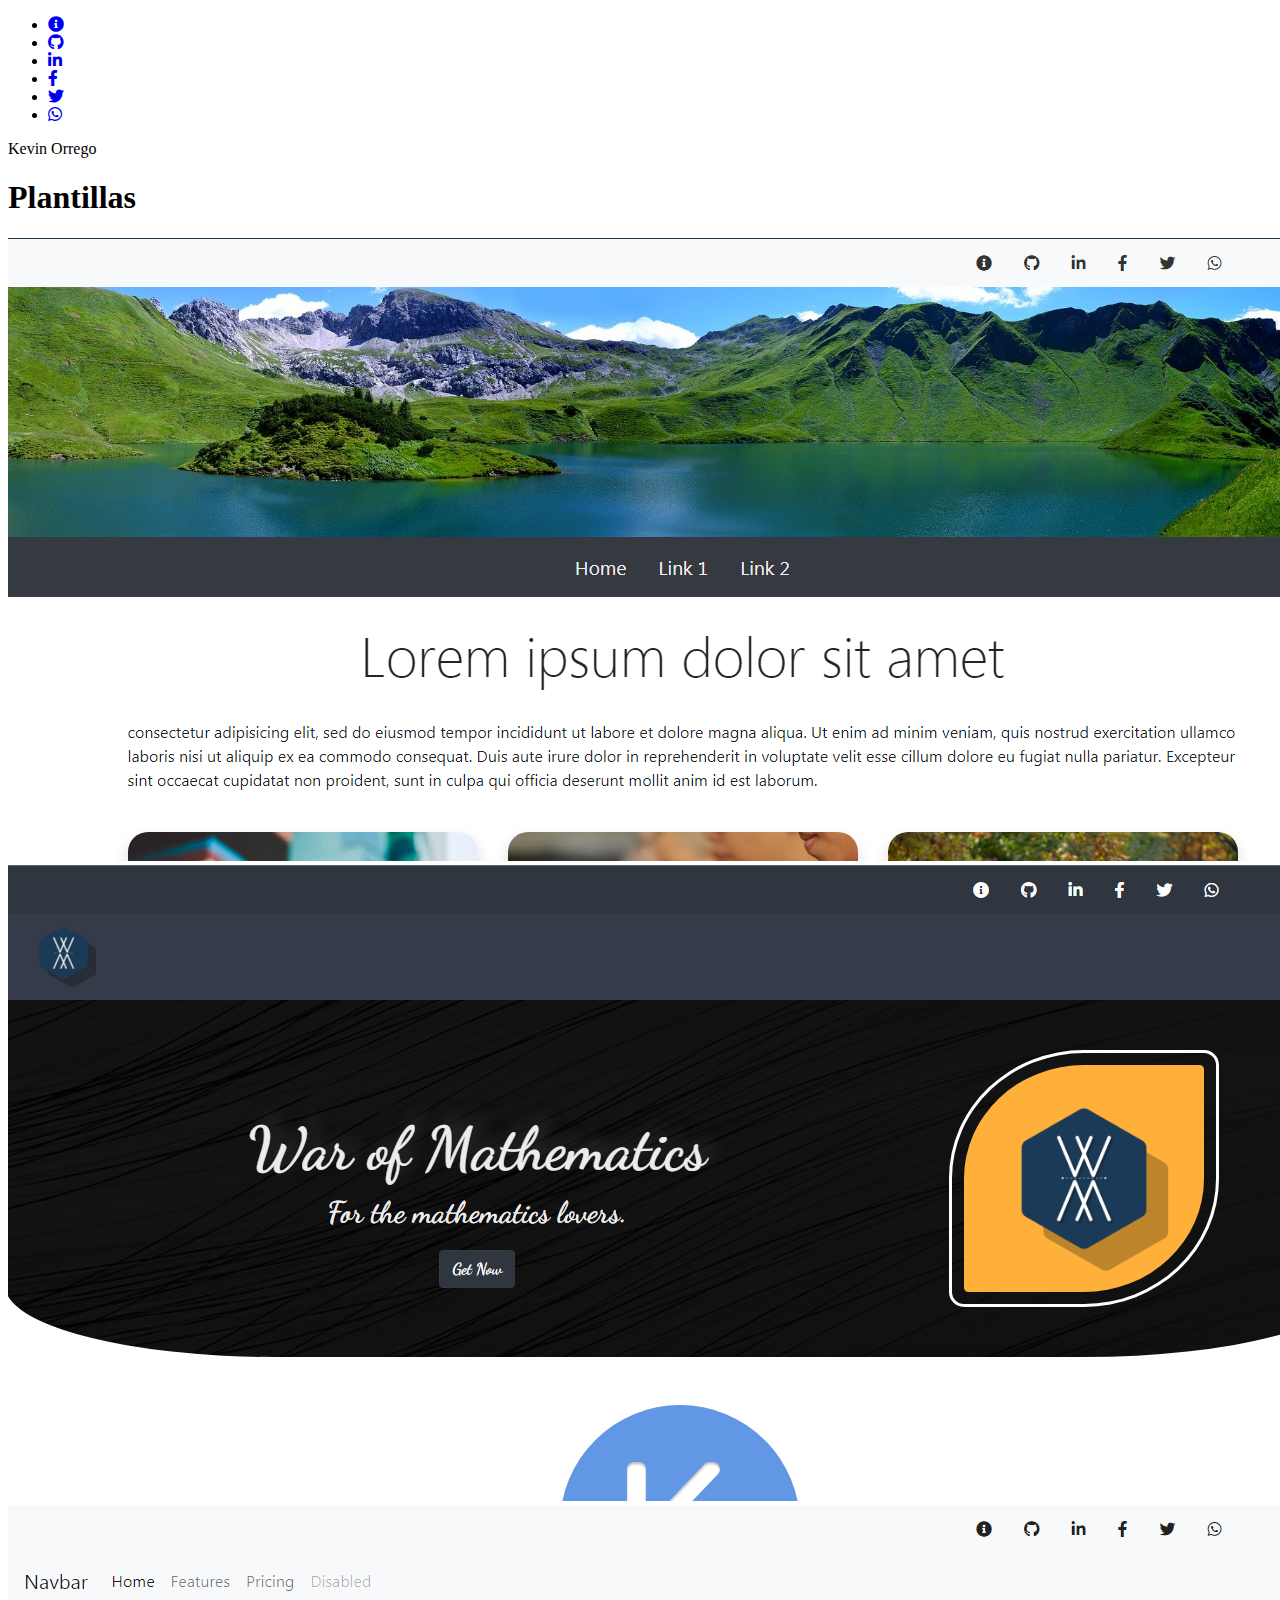
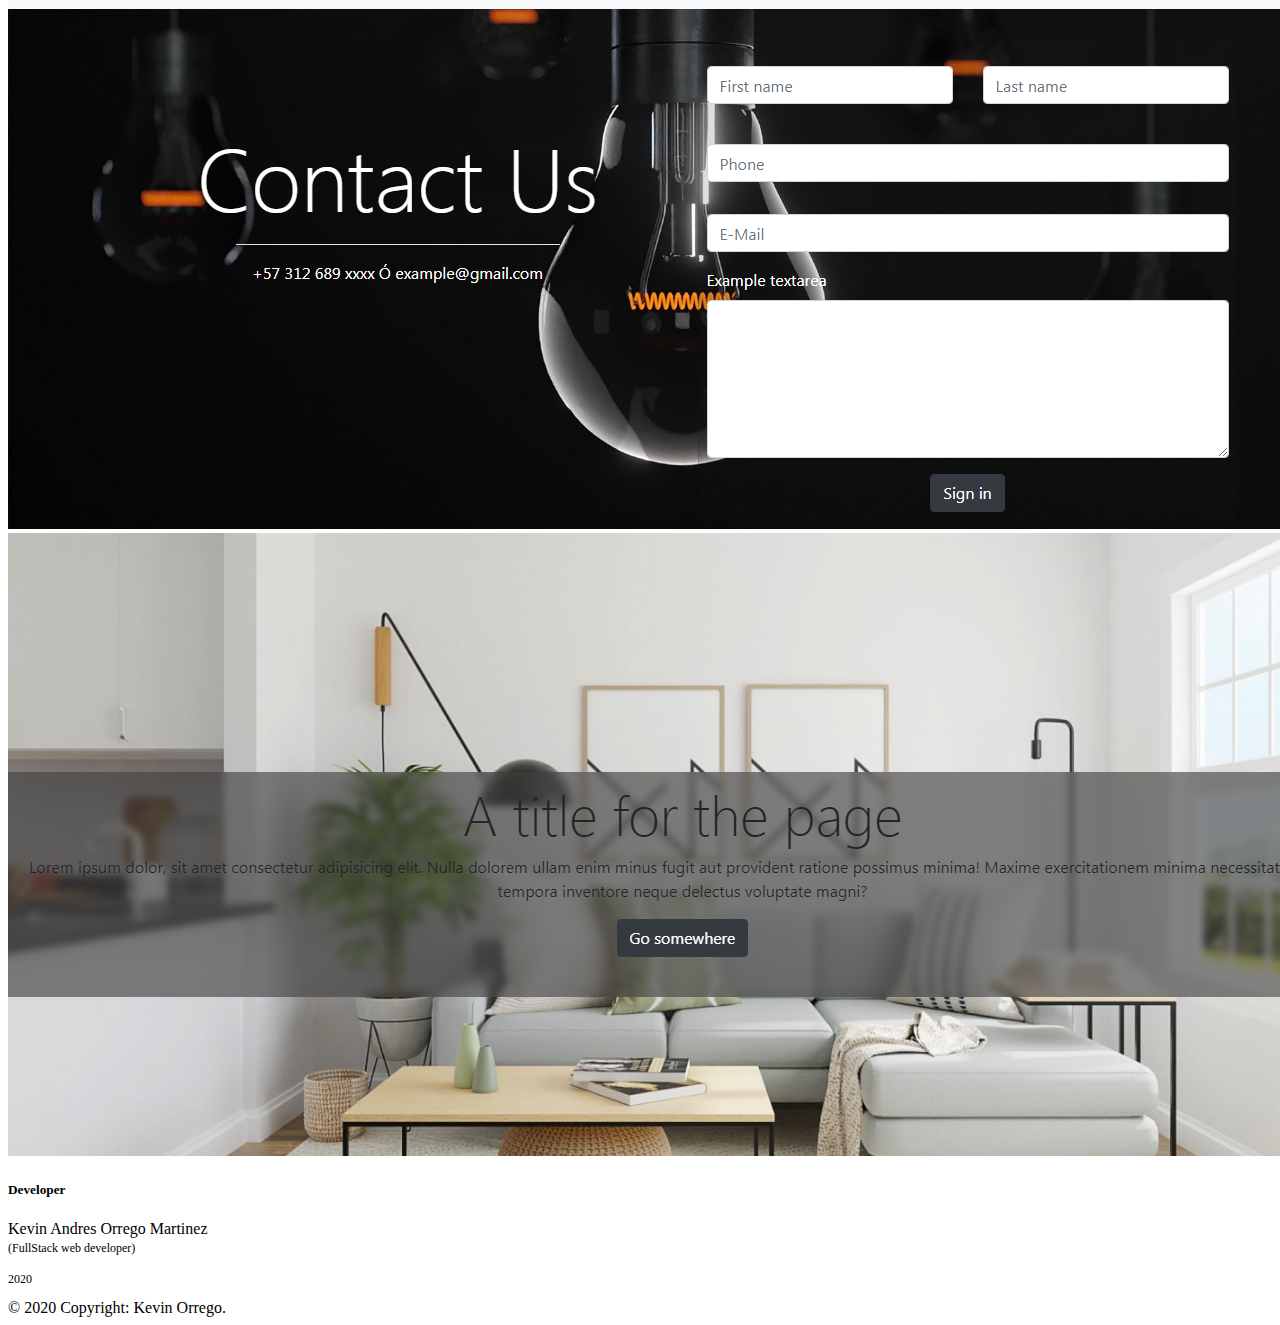
<file: index.html>
<!DOCTYPE html>
<html>
<head>
	<meta charset="utf-8">
	<meta http-equiv="X-UA-Compatible" content="IE=edge">
	<title>Catalogo de plantillas</title>
	<link rel="stylesheet" href="">
    <link rel="stylesheet" href="https://use.fontawesome.com/releases/v5.8.2/css/all.css">
	<link rel="stylesheet" href="https://cdn.jsdelivr.net/npm/bootstrap@4.5.3/dist/css/bootstrap.min.css" integrity="sha384-TX8t27EcRE3e/ihU7zmQxVncDAy5uIKz4rEkgIXeMed4M0jlfIDPvg6uqKI2xXr2" crossorigin="anonymous">
</head>
<body>
	<div class="bg-light">
      <div class="py-1 container">
        <ul class="nav justify-content-end">
          <li class="nav-item">
            <a class="nav-link top-bar text-dark" href="https://kevaosportafolio.000webhostapp.com/" target="_blank"><i class="fas fa-info-circle"></i></a>
          </li>
          <li class="nav-item">
            <a class="nav-link top-bar text-dark" href="http://github.com/KEVAO18" target="_blank"><i class="fab fa-github"></i></a>
          </li>
          <li class="nav-item">
            <a class="nav-link top-bar text-dark" href="https://www.linkedin.com/public-profile/settings?trk=d_flagship3_profile_self_view_public_profile" target="_blank"><i class="fab fa-linkedin-in"></i></a>
          </li>
          <li class="nav-item">
            <a class="nav-link top-bar text-dark" href="https://www.facebook.com/KEVAO18/" target="_blank"><i class="fab fa-facebook-f"></i></a>
          </li>
          <li class="nav-item">
            <a class="nav-link top-bar text-dark" href="https://twitter.com/KevaoD" target="_blank"><i class="fab fa-twitter"></i></i></a>
          </li>
          <li class="nav-item">
            <a class="nav-link top-bar text-dark" href="https://wa.me/573126899514" target="_blank"><i class="fab fa-whatsapp"></i></i></a>
          </li>
        </ul>
      </div>
    </div>
    <nav class="navbar navbar-dark bg-dark">
	  <div class="container">
	  	<span class="navbar-brand mb-0 h1">Kevin Orrego</span>
	  </div>
	</nav>
	<h1 class="display-2 text-center">Plantillas</h1>
	<section class="container py-4">
		<article class="row py-4">
			<div class="col-md-4 py-2">
				<div class="card">
					<a href="show.html#page_one" title=""><img class="card-img-top" src="assets/media/plantilla1.png"></img></a>
				</div>
			</div>
			<div class="col-md-4 py-2">
				<div class="card">
					<a href="show.html#wm" title=""><img class="card-img-top" src="assets/media/plantilla2.png"></img></a>
				</div>
			</div>
      <div class="col-md-4 py-2">
        <div class="card">
          <a href="show.html#page_two" title=""><img class="card-img-top" src="assets/media/plantilla3.png"></img></a>
        </div>
      </div>
      <div class="col-md-4 py-2">
        <div class="card">
          <a href="show.html#page_three" title=""><img class="card-img-top" src="assets/media/plantilla4.PNG"></img></a>
        </div>
      </div>
		</article>
	</section>

	<footer class="bg-dark text-white">
      <div class="container py-4">
        <div class="row text-white">
          <div class="col-md">
              <h5>Developer</h5>
              <p>Kevin Andres Orrego Martinez <br><span style='font-size: 12px;'>(FullStack web developer)</span></p>
              <p style='font-size: 12px;'>2020</p>
          </div>
          <div class="col-md">
            <div class="row text-white">
              <div class="col-md">
              </div>
              <div class="col-md">
              </div>
            </div>
          </div>
        </div>
      </div>
		<div class="bg-light text-dark py-3 text-center">© 2020 Copyright: Kevin Orrego.</div>
	</footer>

	<script src="https://code.jquery.com/jquery-3.5.1.slim.min.js" integrity="sha384-DfXdz2htPH0lsSSs5nCTpuj/zy4C+OGpamoFVy38MVBnE+IbbVYUew+OrCXaRkfj" crossorigin="anonymous"></script>
	<script src="https://cdn.jsdelivr.net/npm/bootstrap@4.5.3/dist/js/bootstrap.bundle.min.js" integrity="sha384-ho+j7jyWK8fNQe+A12Hb8AhRq26LrZ/JpcUGGOn+Y7RsweNrtN/tE3MoK7ZeZDyx" crossorigin="anonymous"></script>
</body>
</html>
</file>
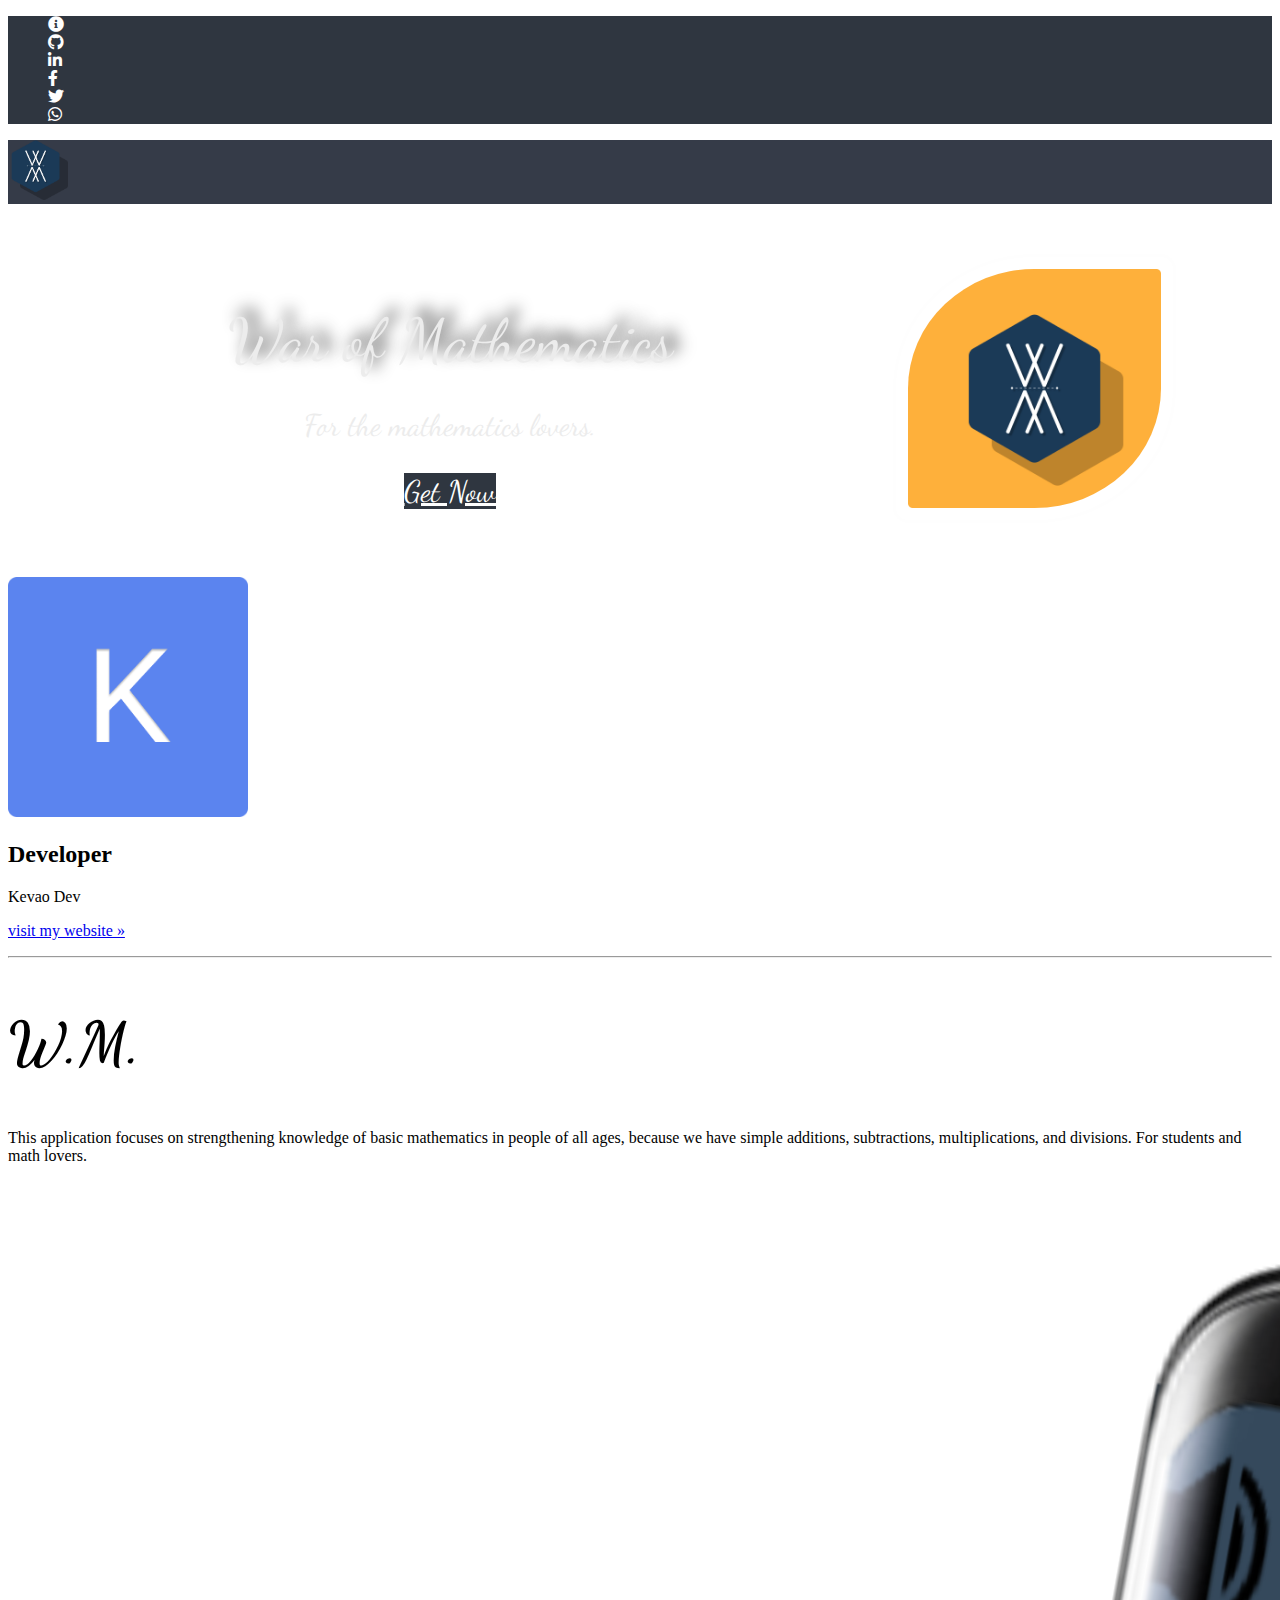
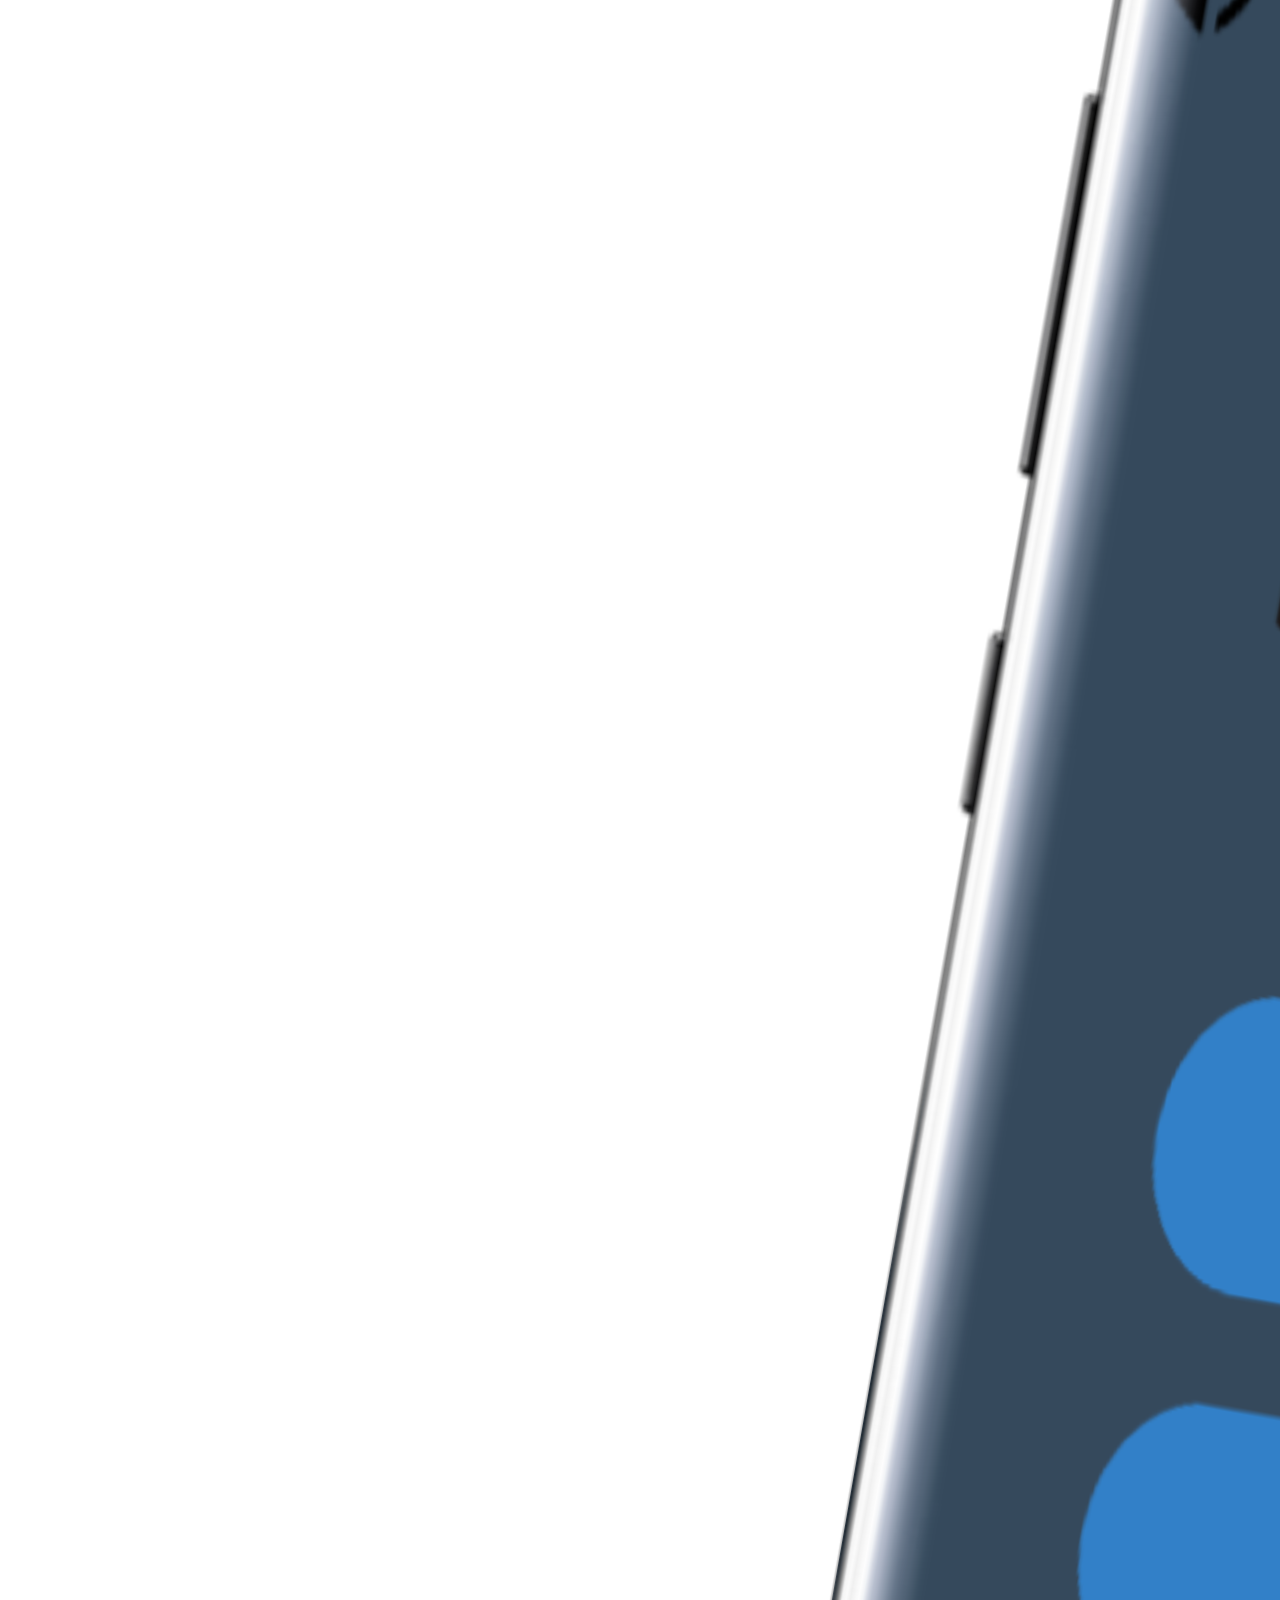
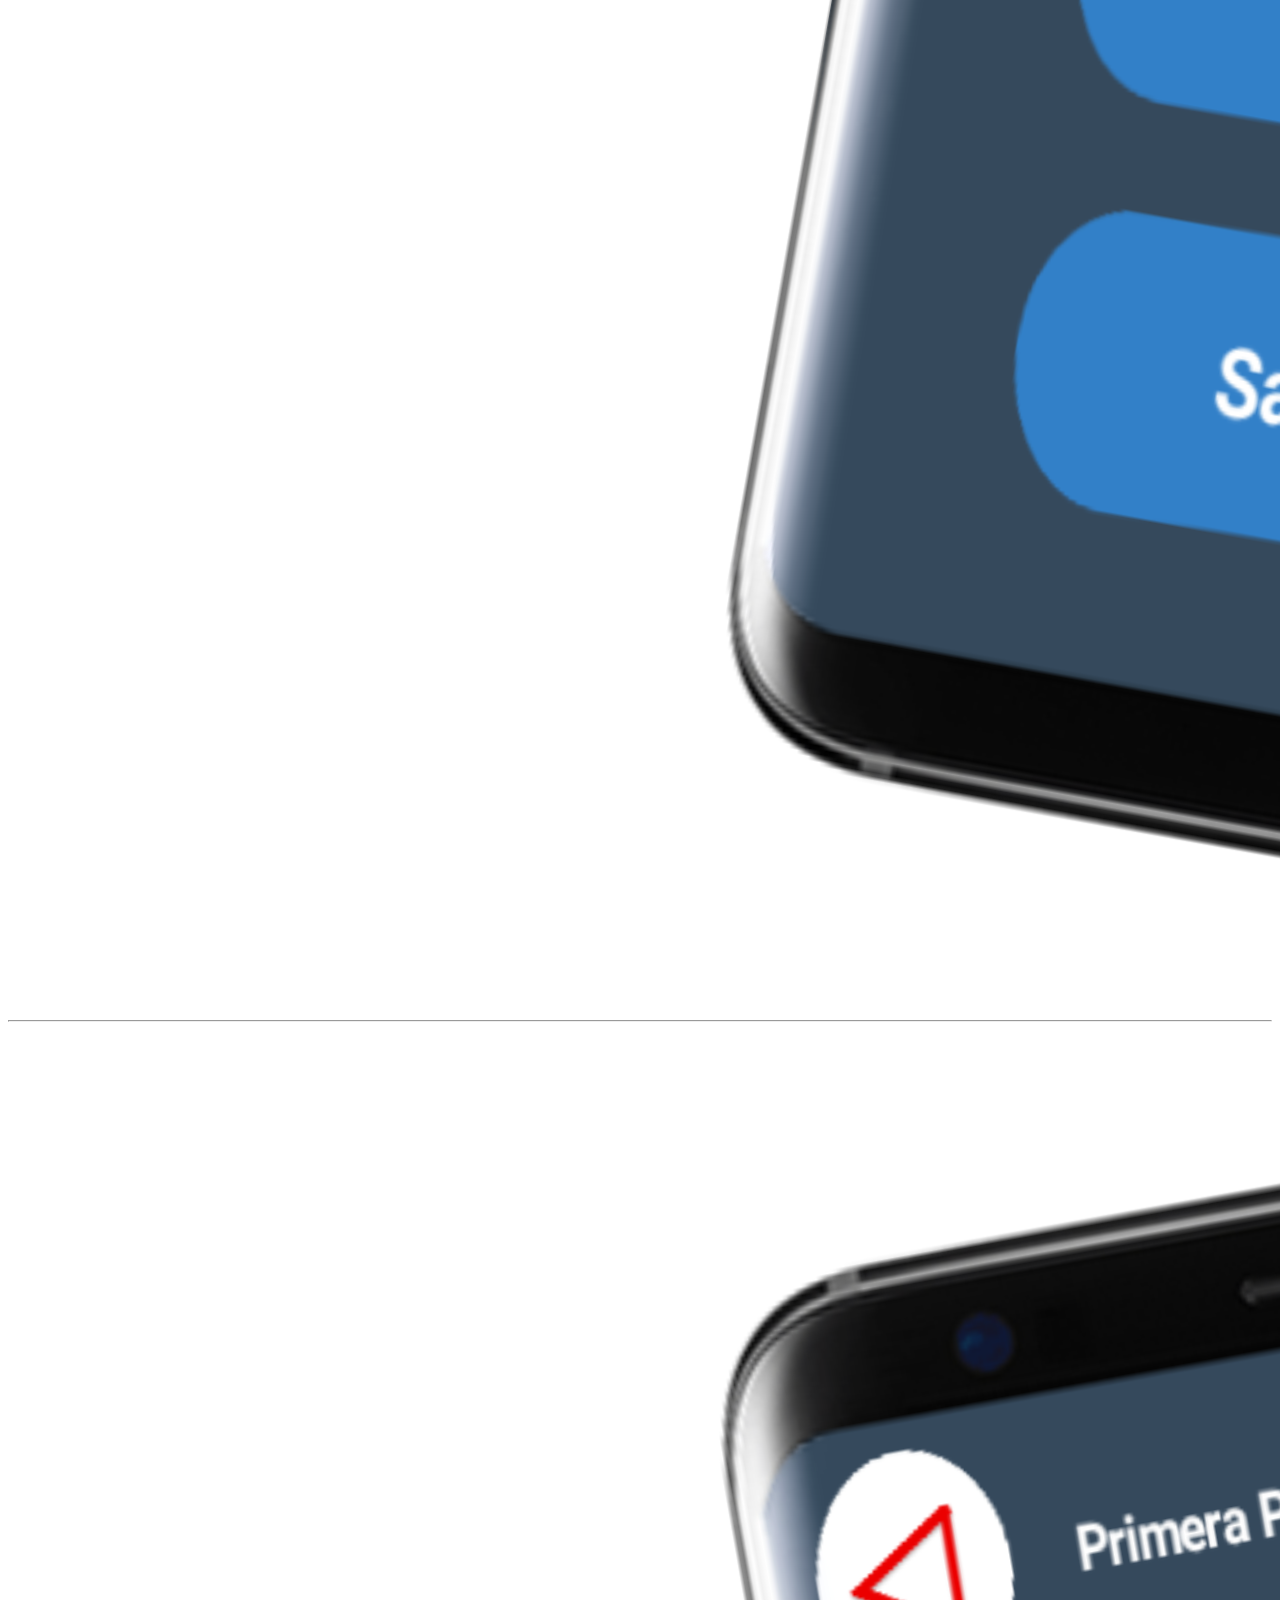
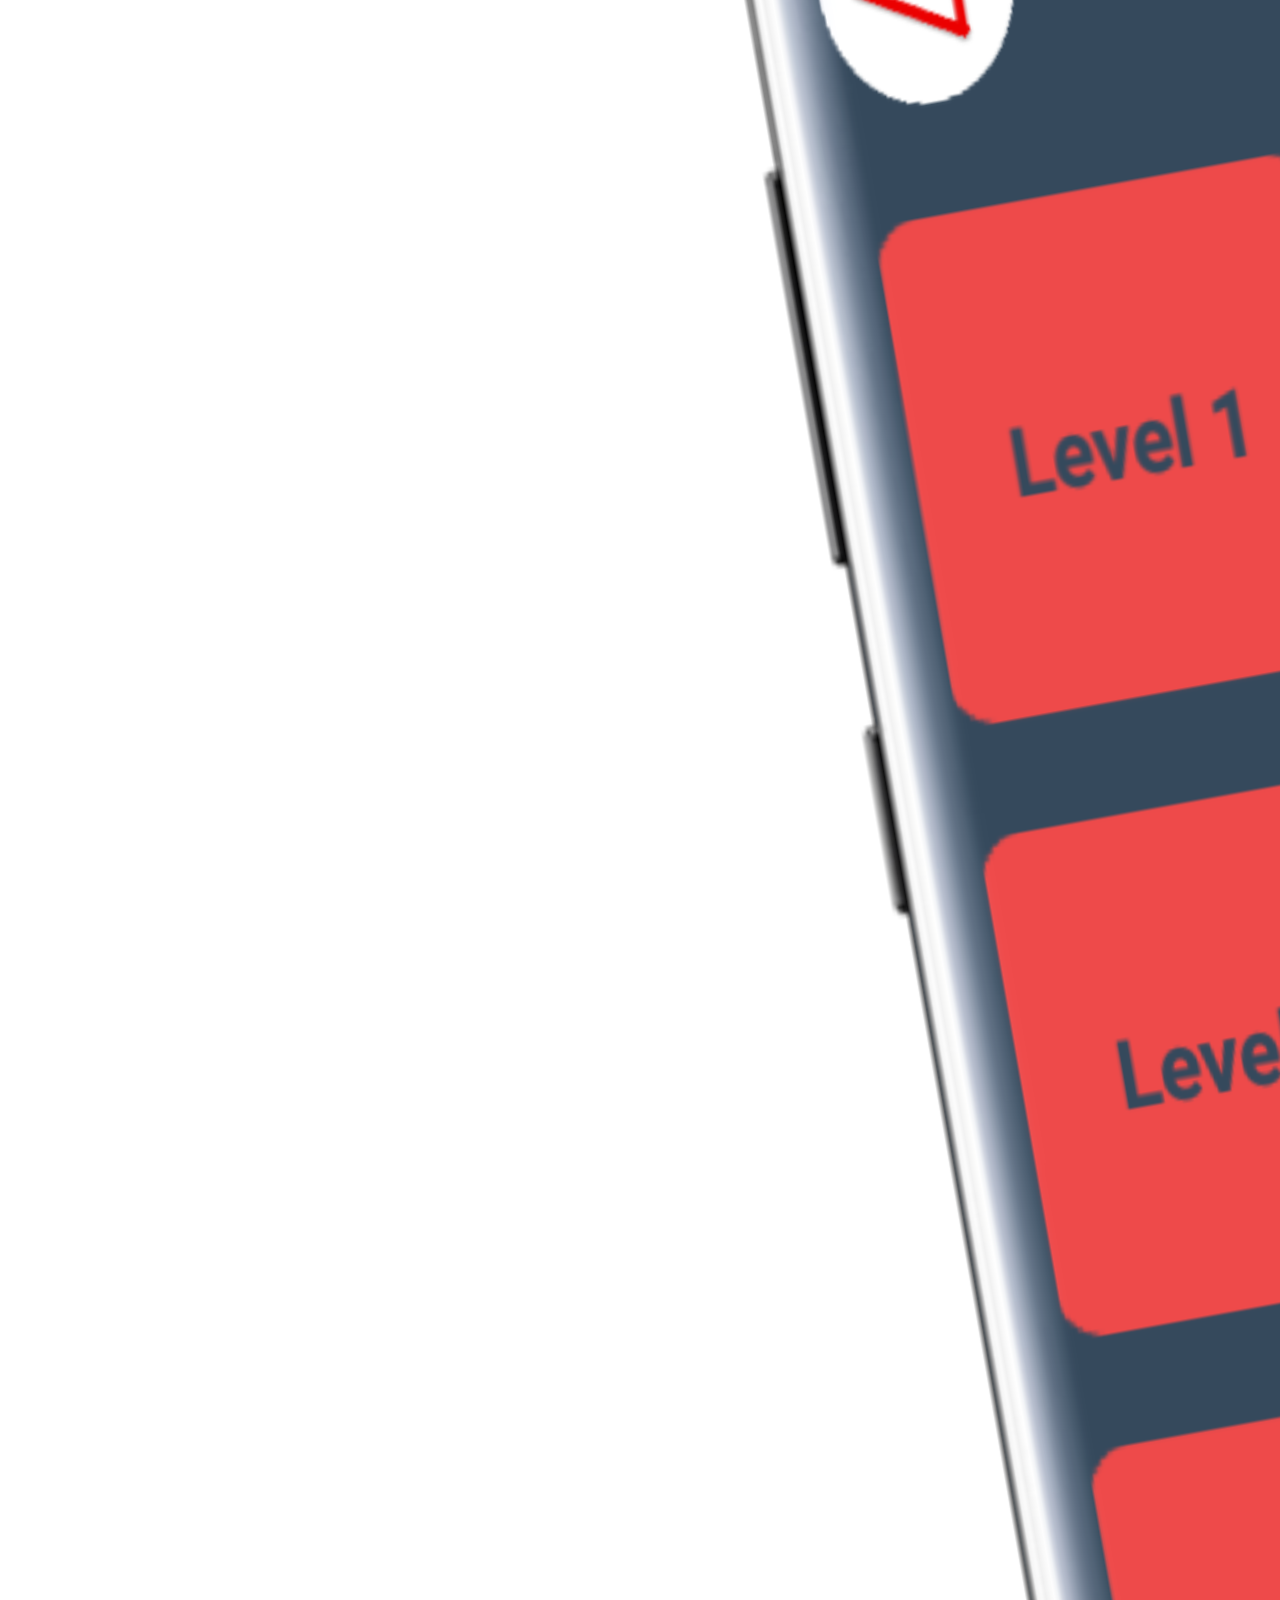
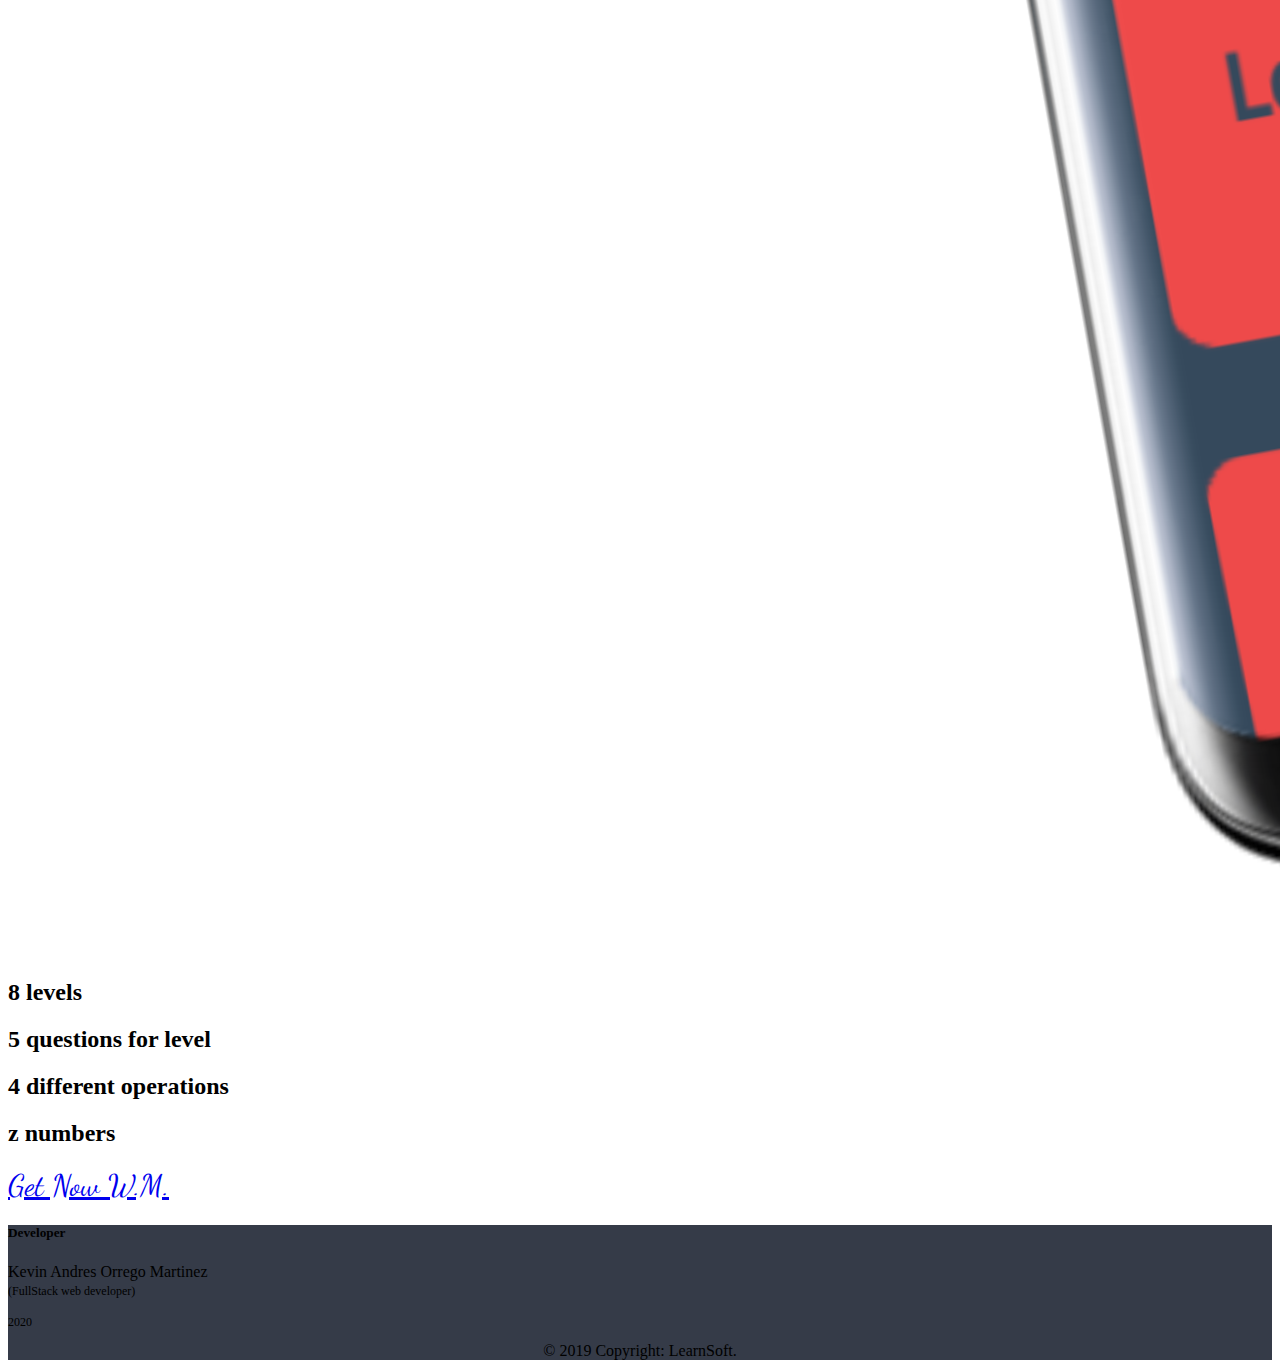
<file: wm.html>
<!DOCTYPE html>
<html lang="en">
  <head>
    <meta charset="utf-8">
    <meta name="viewport" content="width=device-width, initial-scale=1">
    <meta name="author" content="Kevin Orrego">
    <meta name="description" content="">
    <meta name="keywords" content=""/>
    <meta name="copyright" content="Kevin Orrego" />
    <meta name="robots" content="index,follow" />
    <meta http-equiv="cache-control" content="3600" />
    <meta http-equiv='X-UA-Compatible' content='IE=edge'>

    <title>WM</title>

    <link rel="icon" href="assets/iconWM.png">

    <!-- Fonts -->
    <link href="https://fonts.googleapis.com/css?family=Nunito:200,600" rel="stylesheet">
    <link rel='stylesheet' href='https://use.fontawesome.com/releases/v5.8.2/css/all.css'>
    <link href="https://fonts.googleapis.com/css2?family=Dancing+Script:wght@700&display=swap" rel="stylesheet">

    <!-- B -->
    <link rel="stylesheet" href="https://stackpath.bootstrapcdn.com/bootstrap/4.5.0/css/bootstrap.min.css" integrity="sha384-9aIt2nRpC12Uk9gS9baDl411NQApFmC26EwAOH8WgZl5MYYxFfc+NcPb1dKGj7Sk" crossorigin="anonymous">

    <link rel="stylesheet" href="assets/css/wm.css">
  </head>
  <body>

    <div class="bg-1">
      <div class="py-1 container">
        <ul class="nav justify-content-end">
          <li class="nav-item">
            <a class="nav-link top-bar" href="https://kevaodv.tech/" target="_blank"><i class="fas fa-info-circle"></i></a>
          </li>
          <li class="nav-item">
            <a class="nav-link top-bar" href="http://github.com/KEVAO18" target="_blank"><i class="fab fa-github"></i></a>
          </li>
          <li class="nav-item">
            <a class="nav-link top-bar" href="www.linkedin.com/in/kevaotech" target="_blank"><i class="fab fa-linkedin-in"></i></a>
          </li>
          <li class="nav-item">
            <a class="nav-link top-bar" href="https://www.facebook.com/KEVAO18/" target="_blank"><i class="fab fa-facebook-f"></i></a>
          </li>
          <li class="nav-item">
            <a class="nav-link top-bar" href="https://twitter.com/KevaoD" target="_blank"><i class="fab fa-twitter"></i></i></a>
          </li>
          <li class="nav-item">
            <a class="nav-link top-bar" href="https://wa.me/573126899514" target="_blank"><i class="fab fa-whatsapp"></i></i></a>
          </li>
        </ul>
      </div>
    </div>
    <nav class="navbar navbar-expand-lg navbar-dark bg-main stiky-top">
      <div class="container-fluid">
        <a class="navbar-brand">
          <img src="assets/iconWM.png" width="60" height="60" class="d-inline-block align-top" alt="" loading="lazy">
        </a>
      </div>
    </nav>
    <div class="banner">
      <div class="banner-container-text">
        <div class="title">
          War of Mathematics
        </div>
        <div class="p h4">
          <p>For the mathematics lovers.</p>
          <a href="https://kevaodv.itch.io/war-of-mathematics" target="_blank" class="bg-1 color-2 btn btn-outline-dark" title="Get Now">Get Now</a>
        </div>
      </div>
      <img src="assets/WM.png" class="img-banner" alt="">
    </div>
    <div class="container py-5">
      <div class="row row-cols-1 row-cols-md-3 g-4">
        <div class="col-sm-12 col-md-4 text-center">
        </div>
        <div class="col-sm-12 col-md-4 text-center">
          <img class="rounded-circle" src="assets/media/logo.png" alt="Generic placeholder image" width="240" height="240">
          <h2>Developer</h2>
          <p>Kevao Dev</p>
          <p><a class="btn btn-secondary" href="https://kevaodv.tech/" target="_blank" role="button">visit my website &raquo;</a></p>
        </div>
        <div class="col-sm-12 col-md-4 text-center">
        </div>
      </div>
      <hr class="featurette-divider">

      <div class="row featurette py-2">
        <div class="col-md-7 py-5">
          <h2 class="featurette-heading py-2 p2">W.M.</h2>
          <p class="lead">This application focuses on strengthening knowledge of basic mathematics in people of all ages, because we have simple additions, subtractions, multiplications, and divisions. For students and math lovers.</p>
        </div>
        <div class="col-md-5">
          <img class="featurette-image img-fluid mx-auto img-1" src="assets/media/imgWm1.png" alt="Generic placeholder image">
        </div>
      </div>

      <hr class="featurette-divider">

      <div class="row featurette py-2">
        <div class="col-md-5">
          <img class="featurette-image img-fluid mx-auto img-2" src="assets/media/imgWm2.png" alt="Generic placeholder image">
        </div>
        <div class="col-md-7 py-5">
          <h2 class="featurette-heading py-2 display-4">8 levels</h2>
          <h2 class="featurette-heading py-2 display-4">5 questions for level</h2>
          <h2 class="featurette-heading py-2 display-4">4 different operations</h2>
          <h2 class="featurette-heading py-2 display-4">z numbers</h2>
        </div>
      </div>
      <div class="m-4">
        <a href="https://kevaodv.itch.io/war-of-mathematics" title="Get W.M." class="btn btn-outline-dark btn-block p" target="_blank">Get Now W.M.</a>
      </div>
    </div>
    <footer class="bg-main py-4">
      <div class="container">
        <div class="row text-white">
          <div class="col-md">
              <h5>Developer</h5>
              <p>Kevin Andres Orrego Martinez <br><span style='font-size: 12px;'>(FullStack web developer)</span></p>
              <p style='font-size: 12px;'>2020</p>
          </div>
          <div class="col-md">
            <div class="row text-white">
              <div class="col-md">
              </div>
              <div class="col-md">
              </div>
            </div>
          </div>
        </div>
      </div>
        <center class="text-white">
          © 2019 Copyright: LearnSoft.
        </center>
    </footer>
    <!-- B -->
    <script src="https://code.jquery.com/jquery-3.5.1.slim.min.js" integrity="sha384-DfXdz2htPH0lsSSs5nCTpuj/zy4C+OGpamoFVy38MVBnE+IbbVYUew+OrCXaRkfj" crossorigin="anonymous"></script>
    <script src="https://cdn.jsdelivr.net/npm/popper.js@1.16.0/dist/umd/popper.min.js" integrity="sha384-Q6E9RHvbIyZFJoft+2mJbHaEWldlvI9IOYy5n3zV9zzTtmI3UksdQRVvoxMfooAo" crossorigin="anonymous"></script>
    <script src="https://stackpath.bootstrapcdn.com/bootstrap/4.5.0/js/bootstrap.min.js" integrity="sha384-OgVRvuATP1z7JjHLkuOU7Xw704+h835Lr+6QL9UvYjZE3Ipu6Tp75j7Bh/kR0JKI" crossorigin="anonymous"></script>
  </body>
</html>
</file>
<file: assets/css/wm.css>
li{list-style-type: none;}

      :root {
        --main-color: #353b48;
        --color-1: #2f3640;
        --color-2: #fefefe;
        --color-3: #555555;
      }

      /****************************/
      /*          fondos          */
      /****************************/


      .bg-main{background: var(--main-color);}

      .bg-1{background: var(--color-1);}

      .bg-2{background: var(--color-2);}

      .bg-3{background: var(--color-3);}



      /****************************/
      /*          color           */
      /****************************/


      .top-bar>i{color: var(--color-2);}

      .color-main{color: var(--main-color);}

      .color-1{color: var(--color-1);}

      .color-2{color: var(--color-2);}

      .color-3{color: var(--color-3);}



      /****************************/
      /*          Banner          */
      /****************************/

      
      @media (min-width: 720px) {
        .banner{
          background: url('https://cdn.pixabay.com/photo/2014/06/16/23/39/black-370118_960_720.png');
          background-repeat: no-repeat;
          background-position: center;
          background-size: cover; 
          background-attachment: fixed;
          border-top-left-radius: 0 200%;
          padding-top: 50px; 
          padding-bottom: 50px;
          border-bottom-left-radius: 50%; 
          border-bottom-right-radius: 50%; 
        }

        .img-banner{
          width: 20%;
          border: solid;
          border-radius: 15px;
          border-color: var(--color-2);
          border-bottom-right-radius: 50%;
          border-top-left-radius: 50%;
          padding: 12px; 
        }

        .title{
          font-family: 'Dancing Script', cursive;
          font-size: 60px;
          text-shadow: 9px -9px 15px #333333;
        }

        .banner-container-text{
          color: #ececec;
          width: 70%;
          float: left;
          padding-left: 0%;
          text-align: center;
          padding-top: 4%;
        }

        .p{
          font-family: 'Dancing Script', cursive;
          font-size: 30px;    
        }

        .p2{
          font-family: 'Dancing Script', cursive;
          font-size: 60px;    
        }
      }

      @media (max-width: 719px) {
        .banner{
          background: url('https://cdn.pixabay.com/photo/2014/06/16/23/39/black-370118_960_720.png');
          background-repeat: no-repeat;
          background-position: center;
          background-size: cover;
          height: 50vh; 
          background-attachment: fixed;
          border-top-left-radius: 0 200%;
          padding-top: 50px; 
          padding-bottom: 50px;
          border-bottom-left-radius: 50%; 
          border-bottom-right-radius: 50%; 
        }

        .img-banner{
          width: 20%;
          border: solid;
          border-radius: 15px;
          border-color: var(--color-2);
          border-bottom-right-radius: 50%;
          border-top-left-radius: 50%;
          padding: 12px; 
        }

        .title{
          font-family: 'Dancing Script', cursive;
          font-size: 40px;
          text-shadow: 9px -9px 15px #333333;
        }

        .banner-container-text{
          color: #ececec;
          width: 70%;
          float: left;
          padding-left: 0%;
          text-align: center;
          padding-top: 4%;
        }

        .p{
          font-family: 'Dancing Script', cursive;
          font-size: 30px;    
        }

        .p2{
          font-family: 'Dancing Script', cursive;
          font-size: 60px;    
        }
      }



      /****************************/
      /*          img             */
      /****************************/

      
      .img-1{
        transform: skewX(-10deg) skewY(10deg);
        transition: 0.5s;
      }

      .img-1:hover{
        transform: skewX(0deg) skewY(0deg);
        transition: 0.5s;
      }

      .img-2{
        transform: skewX(10deg) skewY(-10deg);
        transition: 0.5s;
      }

      .img-2:hover{
        transform: skewX(0deg) skewY(0deg);
        transition: 0.5s;
      }
</file>
